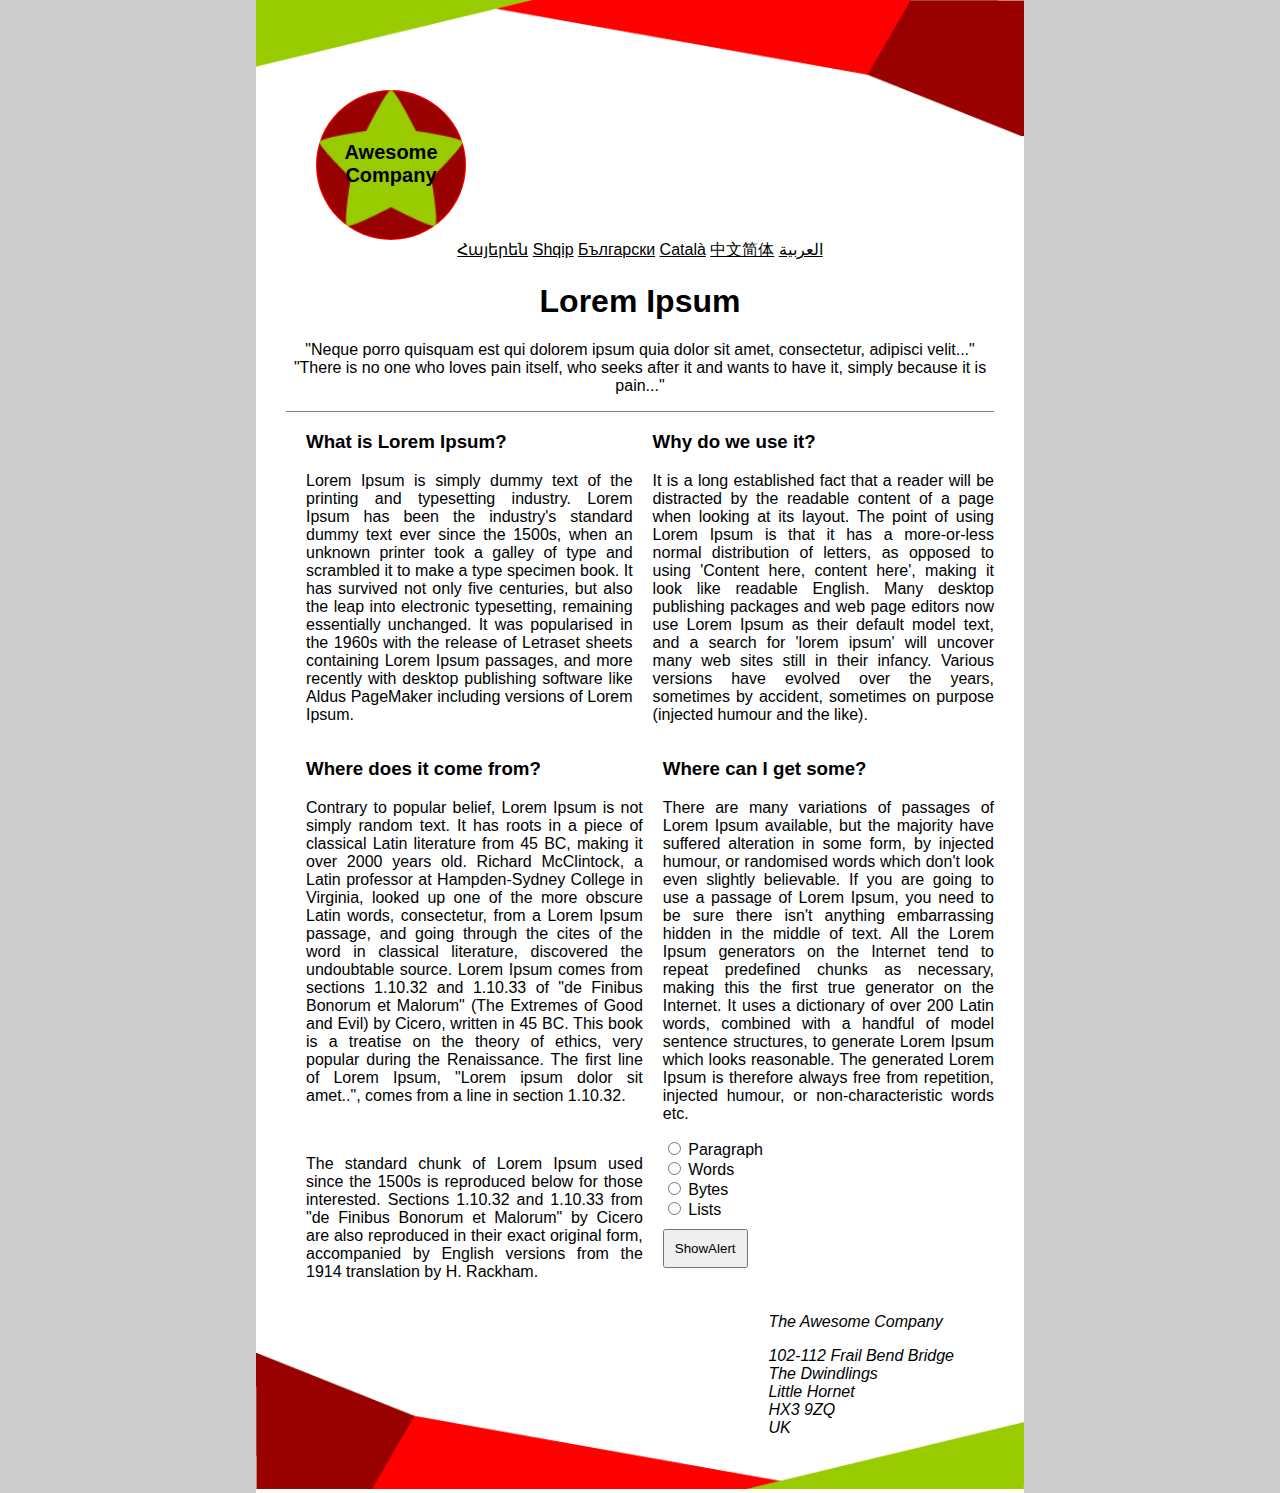
<file: index.html>
<!DOCTYPE html>
<html lang="en-US">
  <head>
    <meta charset="utf-8">
    <meta name="viewport" content="width=device-width">
    <title>Fancy letterheaded paper</title>
    <link rel="stylesheet" href="css/style.css">
    
  </head>
  <body>

    <main>
      <div class="header">
        <img src="img/top-image.png" alt="Header image">
      </div>
      

      <div class="logo">
        <h1>Awesome<br>Company</h1>
      </div>

      <article>
        
        <div class="article-title">
                
          <u>Հայերեն</u>
          <u>Shqip</u>
          <u>‫العربية</u>
          <u>Български</u>
          <u>Català</u>
          <u>中文简体</u>
  
          <h1 tabindex="0">Lorem Ipsum</h1>

          <p tabindex="0">"Neque porro quisquam est qui dolorem ipsum quia dolor sit amet, consectetur, adipisci velit..."
            "There is no one who loves pain itself, who seeks after it and wants to have it, simply because it is pain..."</p>
        </div>

        <div class="row">
          <div class="col" tabindex="0">
            <h3>What is Lorem Ipsum?</h3>
            <p>
            Lorem Ipsum is simply dummy text of the printing and typesetting industry. Lorem Ipsum has been the industry's standard dummy text ever since the 1500s, when an unknown printer took a galley of type and scrambled it to make a type specimen book. It has survived not only five centuries, but also the leap into electronic typesetting, remaining essentially unchanged. It was popularised in the 1960s with the release of Letraset sheets containing Lorem Ipsum passages, and more recently with desktop publishing software like Aldus PageMaker including versions of Lorem Ipsum.
            </p>  
          </div>
          <div class="col" tabindex="0">
            <h3>Why do we use it?</h3>
            <p>
            It is a long established fact that a reader will be distracted by the readable content of a page when looking at its layout. The point of using Lorem Ipsum is that it has a more-or-less normal distribution of letters, as opposed to using 'Content here, content here', making it look like readable English. Many desktop publishing packages and web page editors now use Lorem Ipsum as their default model text, and a search for 'lorem ipsum' will uncover many web sites still in their infancy. Various versions have evolved over the years, sometimes by accident, sometimes on purpose (injected humour and the like).
          </p>
          </div>
        </div>
        
        <div class="row">
          <div class="col" tabindex="0">
            <h3>Where does it come from?</h3>
            <p>
              Contrary to popular belief, Lorem Ipsum is not simply random text. It has roots in a piece of classical Latin literature from 45 BC, making it over 2000 years old. Richard McClintock, a Latin professor at Hampden-Sydney College in Virginia, looked up one of the more obscure Latin words, consectetur, from a Lorem Ipsum passage, and going through the cites of the word in classical literature, discovered the undoubtable source. Lorem Ipsum comes from sections 1.10.32 and 1.10.33 of "de Finibus Bonorum et Malorum" (The Extremes of Good and Evil) by Cicero, written in 45 BC. This book is a treatise on the theory of ethics, very popular during the Renaissance. The first line of Lorem Ipsum, "Lorem ipsum dolor sit amet..", comes from a line in section 1.10.32. 
            </p>
            <br>
            <p>
              The standard chunk of Lorem Ipsum used since the 1500s is reproduced below for those interested. Sections 1.10.32 and 1.10.33 from "de Finibus Bonorum et Malorum" by Cicero are also reproduced in their exact original form, accompanied by English versions from the 1914 translation by H. Rackham.
            </p>  
          </div>
          <div class="col" tabindex="0">
            <h3>Where can I get some?</h3>
            <p>
              There are many variations of passages of Lorem Ipsum available, but the majority have suffered alteration in some form, by injected humour, or randomised words which don't look even slightly believable. If you are going to use a passage of Lorem Ipsum, you need to be sure there isn't anything embarrassing hidden in the middle of text. All the Lorem Ipsum generators on the Internet tend to repeat predefined chunks as necessary, making this the first true generator on the Internet. It uses a dictionary of over 200 Latin words, combined with a handful of model sentence structures, to generate Lorem Ipsum which looks reasonable. The generated Lorem Ipsum is therefore always free from repetition, injected humour, or non-characteristic words etc.
          </p>

          <div class="radio-btns">

            <input type="radio" value="paragraph" name="sameValue" id="paragraph">
            <label for="paragraph">Paragraph</label><br>
            <input type="radio" value="words" name="sameValue" id="words">
            <label for="words">Words</label><br>
            <input type="radio" value="bytes" name="sameValue" id="bytes">
            <label for="bytes">Bytes</label><br>
            <input type="radio" value="lists" name="sameValue" id="lists">
            <label for="lists">Lists</label><br>

          </div>

          <button onclick="showAlert()">
            ShowAlert
          </button>
          
          </div>
        </div>

        </article>

        <div class="address-container">
          <address>
              <p>The Awesome Company</p>
              <p>102-112 Frail Bend Bridge<br>
                  The Dwindlings<br>
                  Little Hornet<br>
                  HX3 9ZQ<br>
                  UK</p>
          </address>
      </div>
        
        <div class="footer">
          <img src="img/bottom-image.png" alt="Footer image">
        </div>
      </main>
  </body>

  <script src="js/main.js"></script>
</html>
</file>
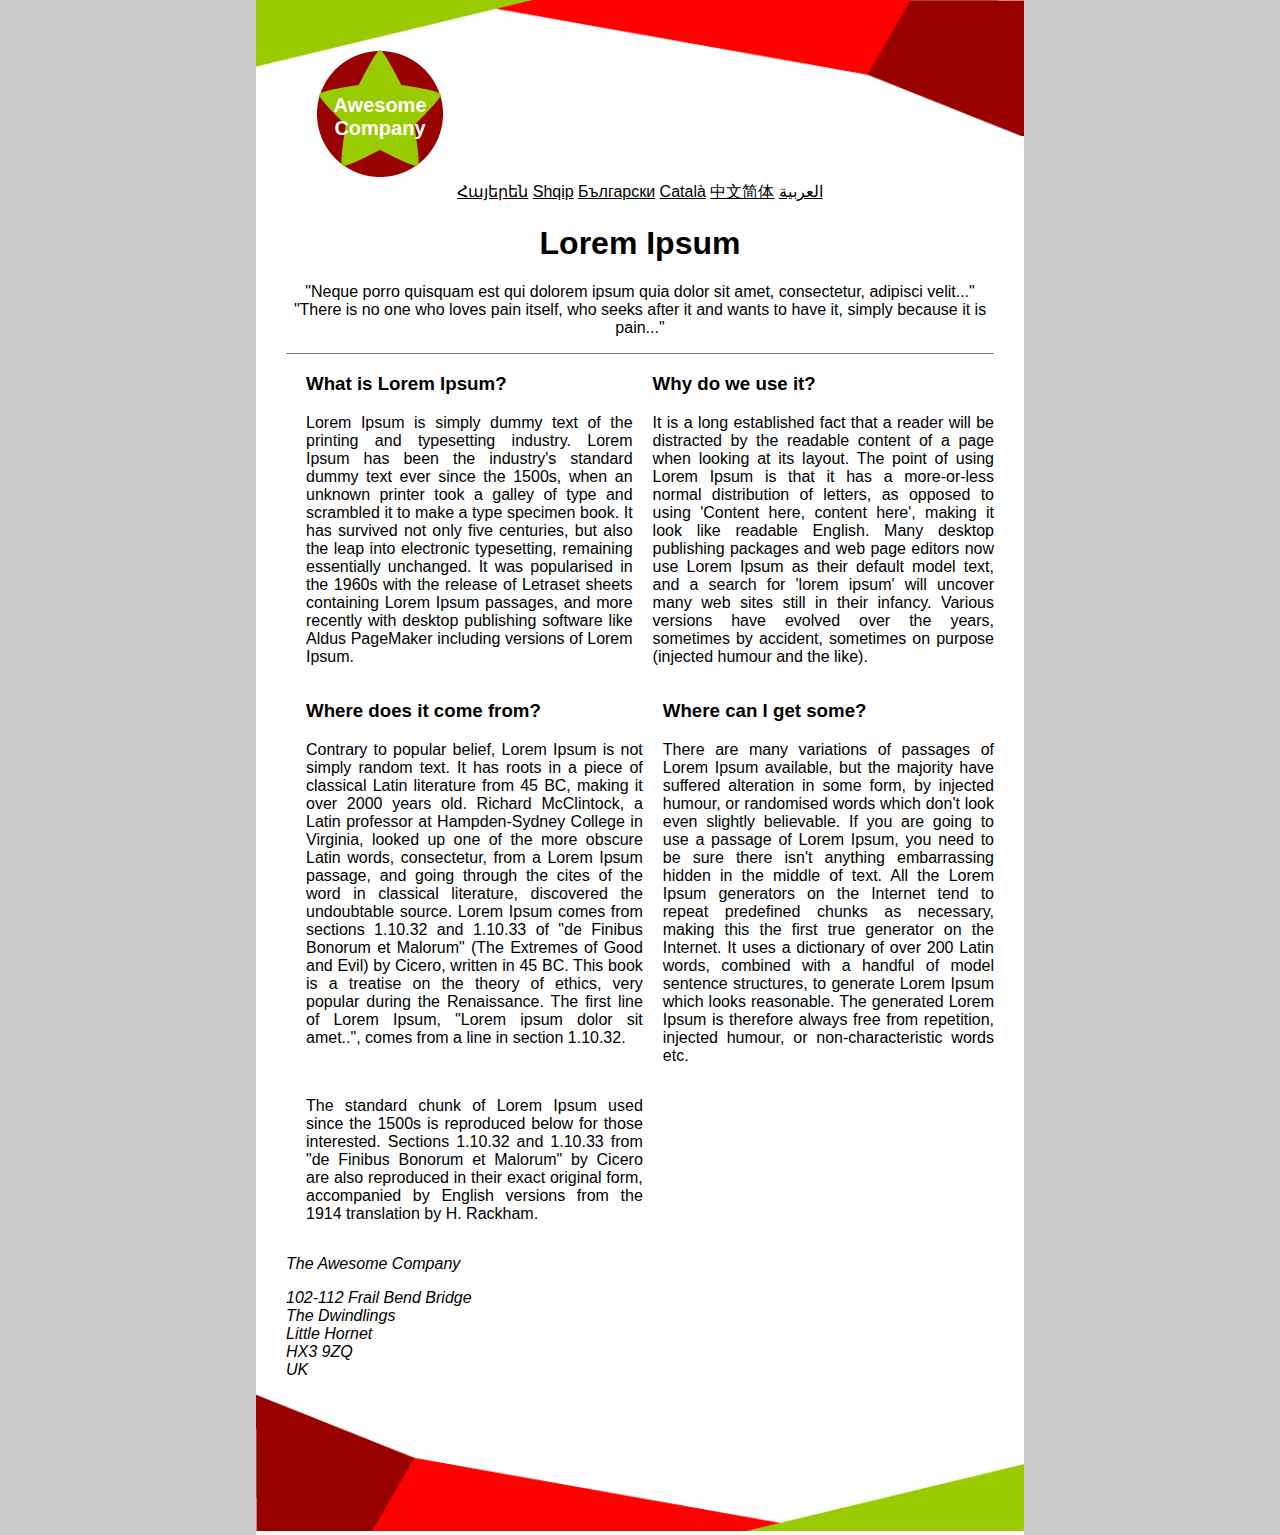
<file: img/Fancy letterheaded paper.html>
<!DOCTYPE html>
<!-- saved from url=(0032)http://127.0.0.1:3000/index.html -->
<html lang="en-US"><head><meta http-equiv="Content-Type" content="text/html; charset=UTF-8"><script type="text/javascript" src="./Fancy letterheaded paper_files/___vscode_livepreview_injected_script"></script>
    
    <meta name="viewport" content="width=device-width">
    <title>Fancy letterheaded paper</title>
    <link rel="stylesheet" href="./Fancy letterheaded paper_files/style.css">
    
  </head>
  <body>

    <main>
      <div class="header">
        <img src="./Fancy letterheaded paper_files/top-image.png" alt="Header image">
      </div>
      

      <div class="logo">
        <img src="./Fancy letterheaded paper_files/logo.png" alt="Logo">
        <h1>Awesome<br>Company</h1>
      </div>

      <article>
        
        <div class="article-title">
                
          <u>Հայերեն</u>
          <u>Shqip</u>
          <u>‫العربية</u>
          <u>Български</u>
          <u>Català</u>
          <u>中文简体</u>
  
          <h1>Lorem Ipsum</h1>

          <p>"Neque porro quisquam est qui dolorem ipsum quia dolor sit amet, consectetur, adipisci velit..."
            "There is no one who loves pain itself, who seeks after it and wants to have it, simply because it is pain..."</p>
        </div>

        <div class="row">
          <div class="col">
            <h3>What is Lorem Ipsum?</h3>
            <p>
            Lorem Ipsum is simply dummy text of the printing and typesetting industry. Lorem Ipsum has been the industry's standard dummy text ever since the 1500s, when an unknown printer took a galley of type and scrambled it to make a type specimen book. It has survived not only five centuries, but also the leap into electronic typesetting, remaining essentially unchanged. It was popularised in the 1960s with the release of Letraset sheets containing Lorem Ipsum passages, and more recently with desktop publishing software like Aldus PageMaker including versions of Lorem Ipsum.
            </p>  
          </div>
          <div class="col">
            <h3>Why do we use it?</h3>
            <p>
            It is a long established fact that a reader will be distracted by the readable content of a page when looking at its layout. The point of using Lorem Ipsum is that it has a more-or-less normal distribution of letters, as opposed to using 'Content here, content here', making it look like readable English. Many desktop publishing packages and web page editors now use Lorem Ipsum as their default model text, and a search for 'lorem ipsum' will uncover many web sites still in their infancy. Various versions have evolved over the years, sometimes by accident, sometimes on purpose (injected humour and the like).
          </p>
          </div>
        </div>
        
        <div class="row">
          <div class="col">
            <h3>Where does it come from?</h3>
            <p>
              Contrary to popular belief, Lorem Ipsum is not simply random text. It has roots in a piece of classical Latin literature from 45 BC, making it over 2000 years old. Richard McClintock, a Latin professor at Hampden-Sydney College in Virginia, looked up one of the more obscure Latin words, consectetur, from a Lorem Ipsum passage, and going through the cites of the word in classical literature, discovered the undoubtable source. Lorem Ipsum comes from sections 1.10.32 and 1.10.33 of "de Finibus Bonorum et Malorum" (The Extremes of Good and Evil) by Cicero, written in 45 BC. This book is a treatise on the theory of ethics, very popular during the Renaissance. The first line of Lorem Ipsum, "Lorem ipsum dolor sit amet..", comes from a line in section 1.10.32. 
            </p>
            <br>
            <p>
              The standard chunk of Lorem Ipsum used since the 1500s is reproduced below for those interested. Sections 1.10.32 and 1.10.33 from "de Finibus Bonorum et Malorum" by Cicero are also reproduced in their exact original form, accompanied by English versions from the 1914 translation by H. Rackham.
            </p>  
          </div>
          <div class="col">
            <h3>Where can I get some?</h3>
            <p>
              There are many variations of passages of Lorem Ipsum available, but the majority have suffered alteration in some form, by injected humour, or randomised words which don't look even slightly believable. If you are going to use a passage of Lorem Ipsum, you need to be sure there isn't anything embarrassing hidden in the middle of text. All the Lorem Ipsum generators on the Internet tend to repeat predefined chunks as necessary, making this the first true generator on the Internet. It uses a dictionary of over 200 Latin words, combined with a handful of model sentence structures, to generate Lorem Ipsum which looks reasonable. The generated Lorem Ipsum is therefore always free from repetition, injected humour, or non-characteristic words etc.
          </p>
          </div>
        </div>
        
        <address>
          <p>The Awesome Company</p>
          <p>102-112 Frail Bend Bridge<br>
            The Dwindlings<br>
            Little Hornet<br>
            HX3 9ZQ<br>
            UK</p>
          </address>
        </article>
        
        <div class="footer">
          <img src="./Fancy letterheaded paper_files/bottom-image.png" alt="Footer image">
        </div>
      </main>
  
</body></html>
</file>
<file: css/style.css>
* {
  box-sizing: border-box;
}

html {
  font-family: sans-serif;
}

body {
  margin: 0;
  background: #ccc;
}

/* Your CSS below here */

main {
  width: 60%;
  margin: 0px auto;
  display: flex;
  flex-direction: column;
  background-color: white;
}

article {
  flex-grow: 1;
  display: flex;
  flex-direction: column;
  padding: 0px 30px;
}

.article-title {
  text-align: center;
  border-bottom: 1px solid gray;
}

.row {
  display: flex;
  justify-content: space-between;
}

.col {
  text-align: justify;
  margin-left: 20px;
}

.col button {
  margin-top: 10px;
  padding: 10px;
  cursor: pointer;
  transition: .3s ease;
}

.col button:hover {
  transform: scale(1.1);
}

.header, .footer {
  width: 100%;
}

.header > img, .footer > img {
  width: 100%;
}

.footer {
  margin-top: -100px;
}

.logo {
  position: relative;
  display: inline-block;
  width: fit-content;
  height: fit-content;
  width: 150px;
  height: 150px;
  background: red;
  border-radius: 50%;
  background-image: url("../img/logo.png");
  background-size: cover;
  background-repeat: no-repeat;
  margin-top: -50px;
  margin-left: 60px;
}

.logo h1 {
  position: absolute;
  font-size: 20px;
  color: black;
  text-align: center;
  top: 40%;
  left: 50%;
  transform: translate(-50%, -50%);
}

.address-container {
  display: flex;
  justify-content: flex-end; /* Pushes the address to the right */
  margin-right: 70px;
}

/************ for screen size less than 1024px ****************/

@media (max-width: 1024px) {
  main {
    width: 90%;
  }

  .row {
    flex-direction: column;
  }
}
</file>
<file: img/Fancy letterheaded paper_files/style.css>
* {
  box-sizing: border-box;
}

html {
  font-family: sans-serif;
}

body {
  margin: 0;
  background: #ccc;
}

/* Your CSS below here */

main {
  width: 60%;
  margin: 0px auto;
  display: flex;
  flex-direction: column;
  background-color: white;
}

article {
  flex-grow: 1;
  display: flex;
  flex-direction: column;
  padding: 0px 30px;
}

.article-title {
  text-align: center;
  border-bottom: 1px solid gray;
}

.row {
  display: flex;
  justify-content: space-between;
}

.col {
  text-align: justify;
  margin-left: 20px;
}

.header, .footer {
  width: 100%;
}

.header > img, .footer > img {
  width: 100%;
}

.logo {
  position: relative;
  display: inline-block;
  width: fit-content;
  height: fit-content;
  margin-top: -90px;
  margin-left: 60px;
}

.logo h1 {
  position: absolute;
  font-size: 20px;
  color: white;
  text-align: center;
  top: 40%;
  left: 50%;
  transform: translate(-50%, -50%);
}
</file>
